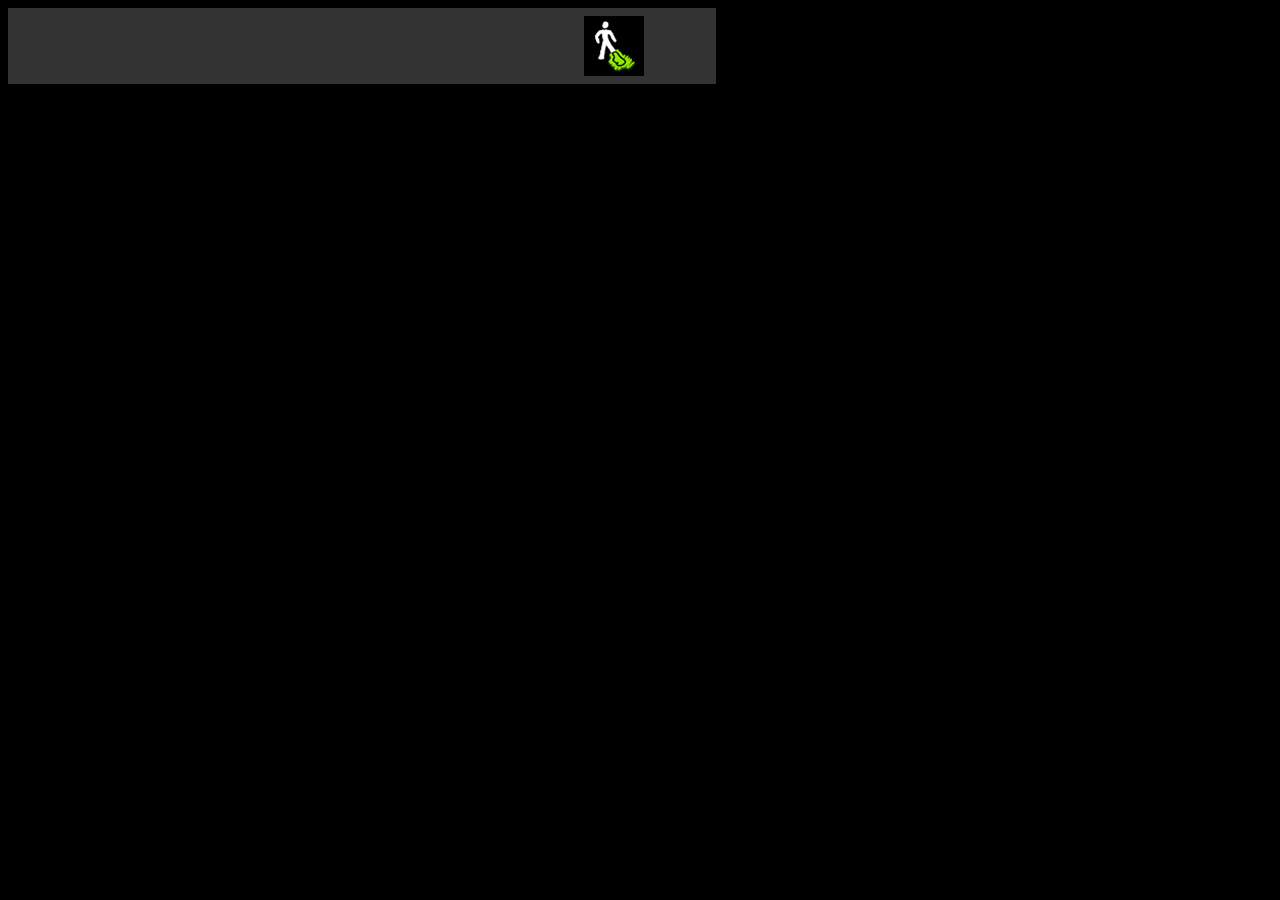
<file: 01_basic_tween.html>
<!DOCTYPE html>
<html>
<head>
	<meta http-equiv="Content-Type" content="text/html; charset=UTF-8" />
	<title>GreenSock: Basic Tween</title>
    
<style>
body{
	background-color:#000;
}
#demo {
	width: 692px;
	height: 60px;
	background-color: #333;
	padding: 8px;
}
#logo {
	position: relative;
	width: 60px;
	height: 60px;
	background: url(img/logo_black.jpg) no-repeat;
}
</style>
</head>

<body>
<div id="demo">
	<div id="logo"></div>
</div>
<!--- The following scripts are necessary to do TweenLite tweens on CSS properties -->
<script type="text/javascript" src="js/greensock/plugins/CSSPlugin.min.js"></script>
<script type="text/javascript" src="js/greensock/TweenLite.min.js"></script>


<script>
//we'll use a window.onload for simplicity, but typically it is best to use either jQuery's $(document).ready() or $(window).load() or cross-browser event listeners so that you're not limited to one.
window.onload = function(){
	var logo = document.getElementById("logo");
	TweenLite.to(logo, 1, {left:"632px"});
}
</script>

</body>
</html>
</file>
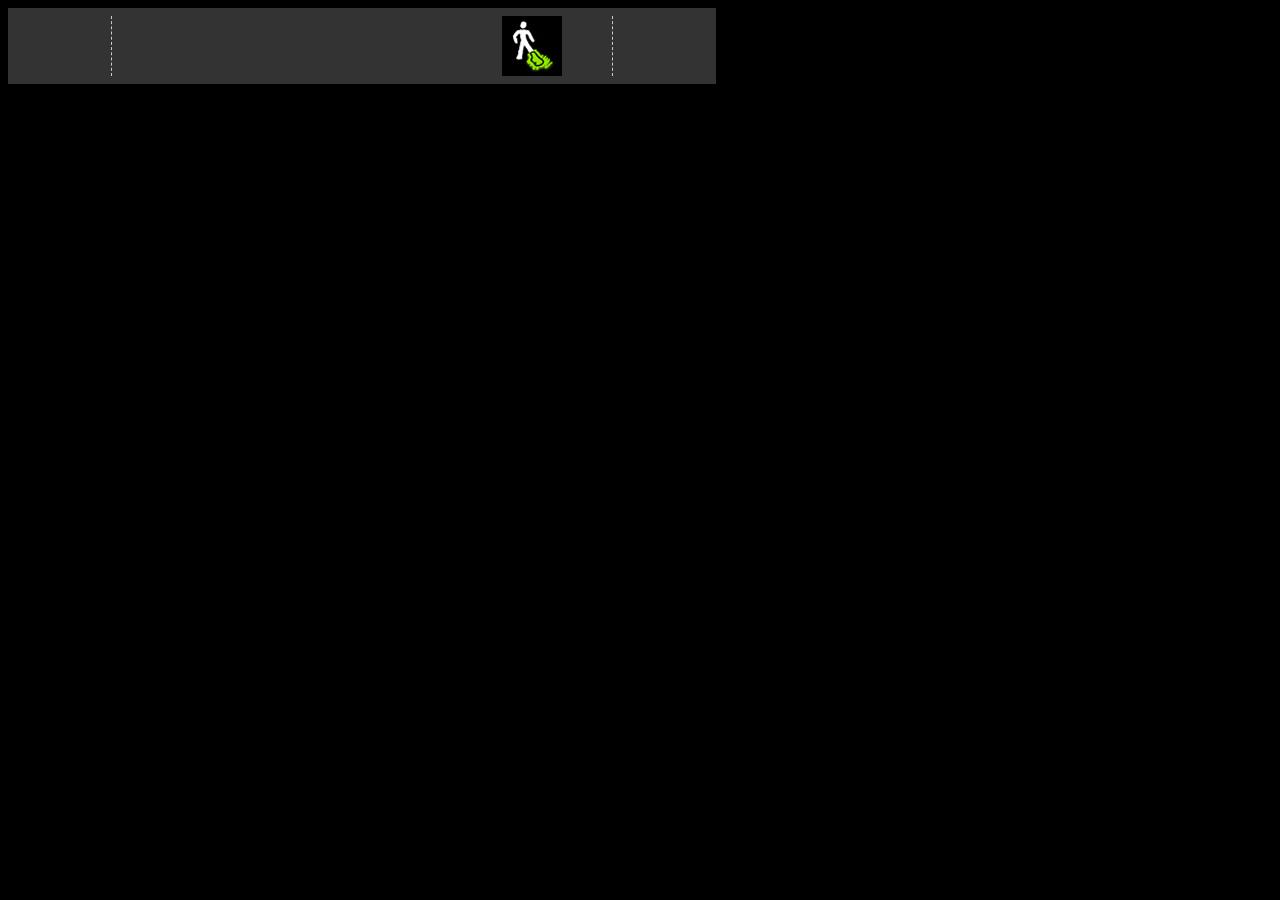
<file: 02_easing.html>
<!DOCTYPE html>
<html>
<head>
	<meta http-equiv="Content-Type" content="text/html; charset=UTF-8" />
	<title>GreenSock: Easing</title>
    
<style>
body{
	background-color:#000;
}
#demo {
	width: 692px;
	height: 60px;
	background-color: #333;
	padding: 8px;
}
#easeWrapper {
	width: 500px;
	margin-right: auto;
	margin-left: auto;
	border-right: 1px dashed #CCC;
	border-left: 1px dashed #CCC;
}
#logo {
	position: relative;
	width: 60px;
	height: 60px;
	background: url(img/logo_black.jpg) no-repeat;
}
</style>
</head>

<body>
<div id="demo">
	<div id="easeWrapper">
		<div id="logo"></div>
    </div>
</div>

<script type="text/javascript" src="js/greensock/plugins/CSSPlugin.min.js"></script>
<!--- Be sure to load EasePack if you want to use a specific ease -->
<script type="text/javascript" src="js/greensock/easing/EasePack.min.js"></script>
<script type="text/javascript" src="js/greensock/TweenLite.min.js"></script>

<script>
window.onload = function() {
	var logo = document.getElementById("logo");
	TweenLite.to(logo, 2, {left:"440px", ease:Bounce.easeOut});
	
	/* Tip: Try substituting the following eases:
	Elastic.easeIn
	Elastic.easeInout
	Back.easeOut
	Power1.easeOut
	Power2.easeOut
	Power3.easeOut
	Power4.easeOut
	SlowMo.ease
	*/	
}
</script>

</body>
</html>
</file>
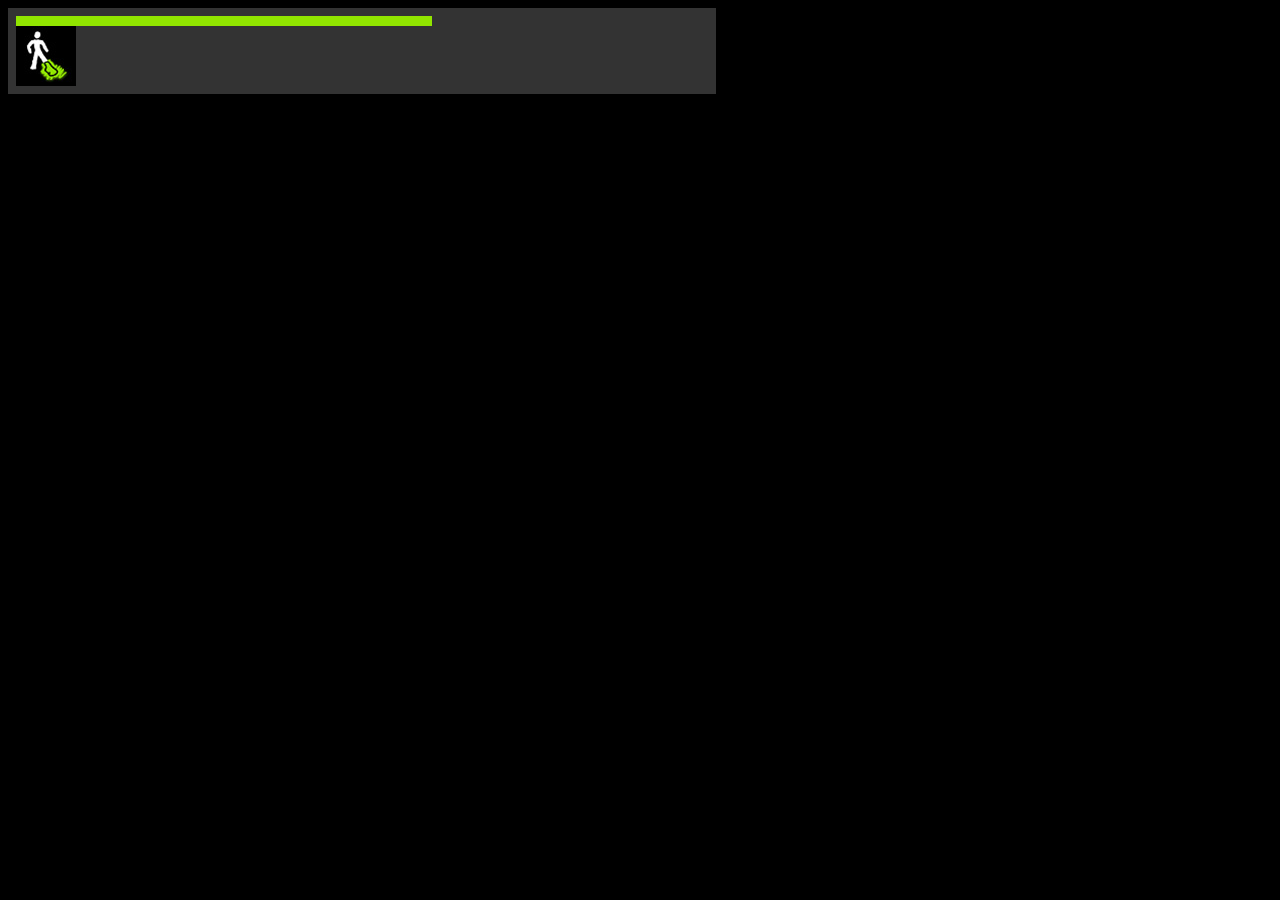
<file: 03_delay.html>
<!DOCTYPE html>
<html>
<head>
	<meta http-equiv="Content-Type" content="text/html; charset=UTF-8" />
	<title>GreenSock: Delay</title>
    
<style>
body{
	background-color:#000;
}
#demo {
	width: 692px;
	height: 70px;
	background-color: #333;
	padding: 8px;
}
#bar{
	background-color:#91e500; 
	color:black; 
	position:relative; 
	width:60px; 
	height:10px;
	}
#logo {
	position: relative;
	width: 60px;
	height: 60px;
	background: url(img/logo_black.jpg) no-repeat;
}
</style>
</head>

<body>
<div id="demo">
	<div id="bar"></div>
	<div id="logo"></div> 
</div>

<script type="text/javascript" src="js/greensock/plugins/CSSPlugin.min.js"></script>
<script type="text/javascript" src="js/greensock/TweenLite.min.js"></script>

<script>
window.onload = function() {
	var logo = document.getElementById("logo"),
		bar = document.getElementById("bar");
	
	TweenLite.to(bar, 2, {width:"692px"});
	TweenLite.to(logo, 2, {left:"632px", delay:1});
}
</script>

</body>
</html>
</file>
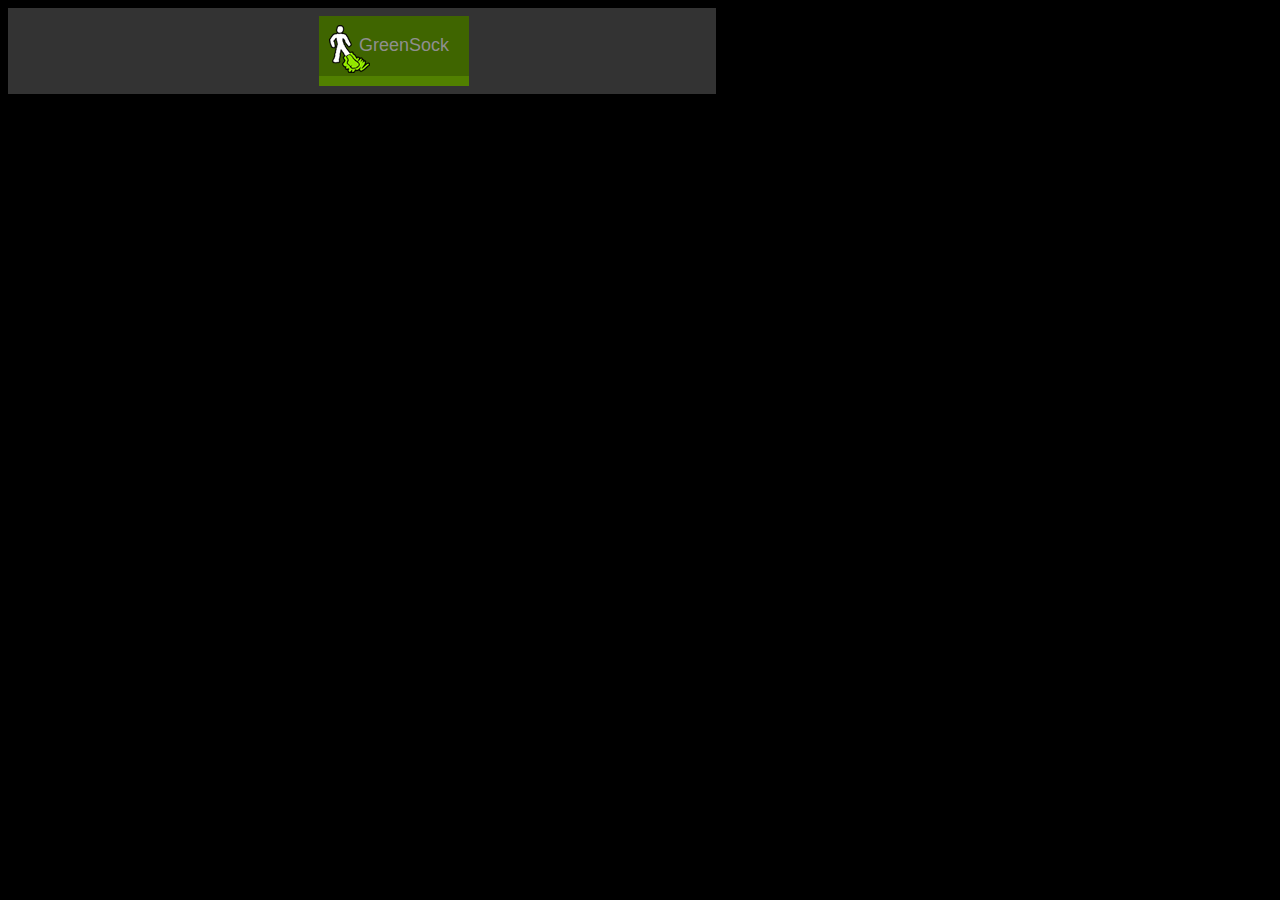
<file: 04_animate_multiple_properties.html>
<!DOCTYPE html>
<html>
<head>
	<meta http-equiv="Content-Type" content="text/html; charset=UTF-8" />
	<title>GreenSock: Animate Multiple Properties</title>

<style>
body {
	background-color:#000;
}
#demo {
	width: 692px;
	height: 70px;
	background-color: #333;
	padding: 8px;
}
#logo {
	position: relative;
	width: 150px;
	height: 60px;
	background: #90E500 url(img/logo_transparent.png) no-repeat;
	background-position: 0px 4px;
	color: #000;	
	font-family: Arial, Helvetica, sans-serif;
	border-bottom: solid #000 10px;
}
#logo p {
	font-size:18px;
	margin-top: 0px;
	margin-left: 40px;
	line-height: 58px;
}
</style>
</head>

<body>
<div id="demo">
	<div id="logo">
    	<p>GreenSock</p>
    </div> 
</div>

<script type="text/javascript" src="js/greensock/plugins/CSSPlugin.min.js"></script>
<script type="text/javascript" src="js/greensock/TweenLite.min.js"></script>

<script>
//we'll use a window.onload for simplicity, but typically it is best to use either jQuery's $(document).ready() or $(window).load() or cross-browser event listeners so that you're not limited to one.
window.onload = function() {
	var logo = document.getElementById("logo");
	TweenLite.to(logo, 2, {left:"542px", backgroundColor:"black", borderBottomColor:"#90e500", color:"white"});
}
</script>

</body>
</html>
</file>
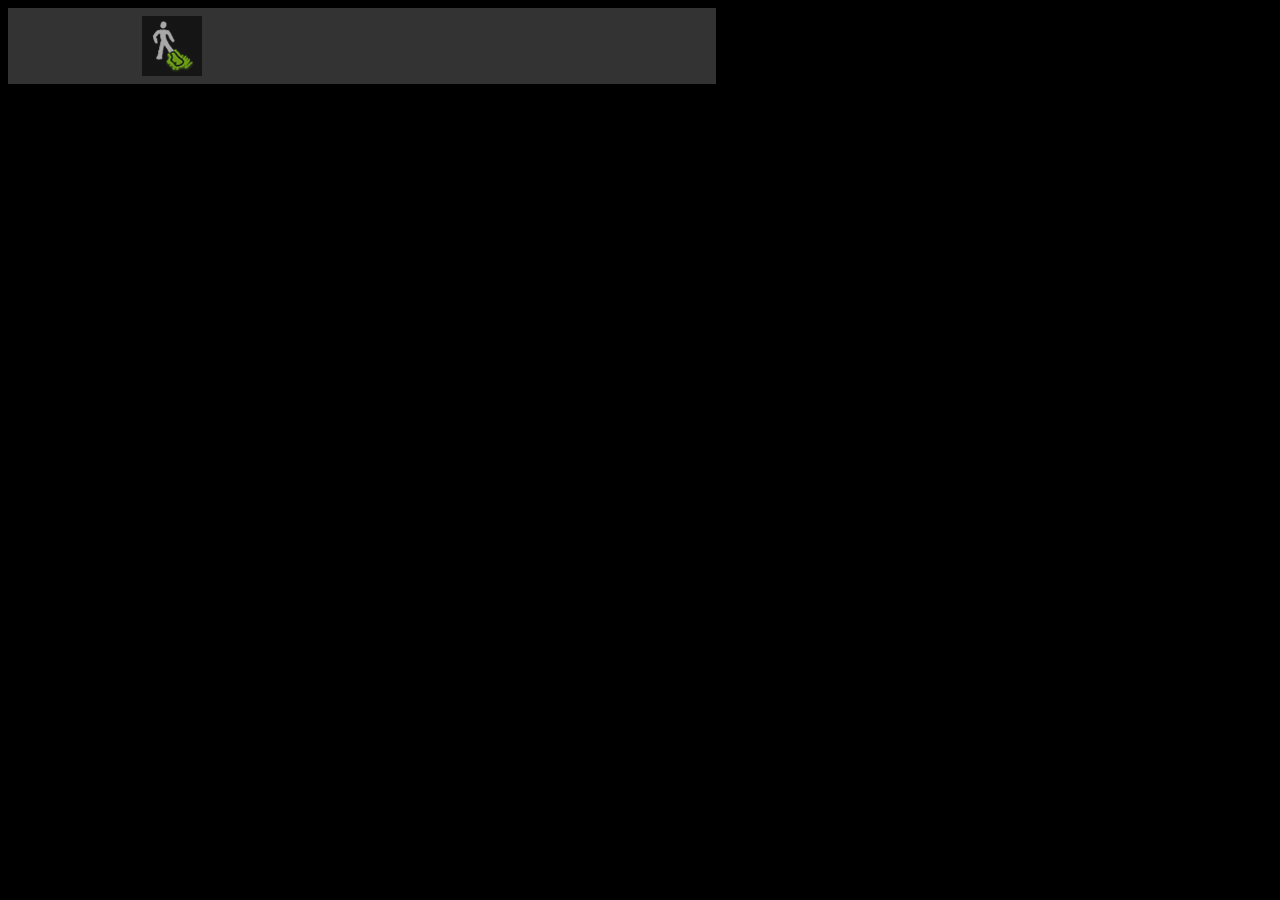
<file: 05_from_tween.html>
<!DOCTYPE html>
<html>
<head>
	<meta http-equiv="Content-Type" content="text/html; charset=UTF-8" />
	<title>GreenSock: From Tween</title>
    
<style>
body{
	background-color:#000;
}
#demo {
	width: 692px;
	height: 60px;
	background-color: #333;
	padding: 8px;
}
#logo {
	position: relative;
	width: 60px;
	height: 60px;
	background: url(img/logo_black.jpg) no-repeat;
}
</style>
</head>

<body>
<div id="demo">
	<div id="logo"></div>
</div>

<script type="text/javascript" src="js/greensock/plugins/CSSPlugin.min.js"></script>
<script type="text/javascript" src="js/greensock/TweenLite.min.js"></script>

<script>
//we'll use a window.onload for simplicity, but typically it is best to use either jQuery's $(document).ready() or $(window).load() or cross-browser event listeners so that you're not limited to one.
window.onload = function() {
	var logo = document.getElementById("logo");
	TweenLite.from(logo, 2, {opacity:0, left:"300px"});
}
</script>

</body>
</html>
</file>
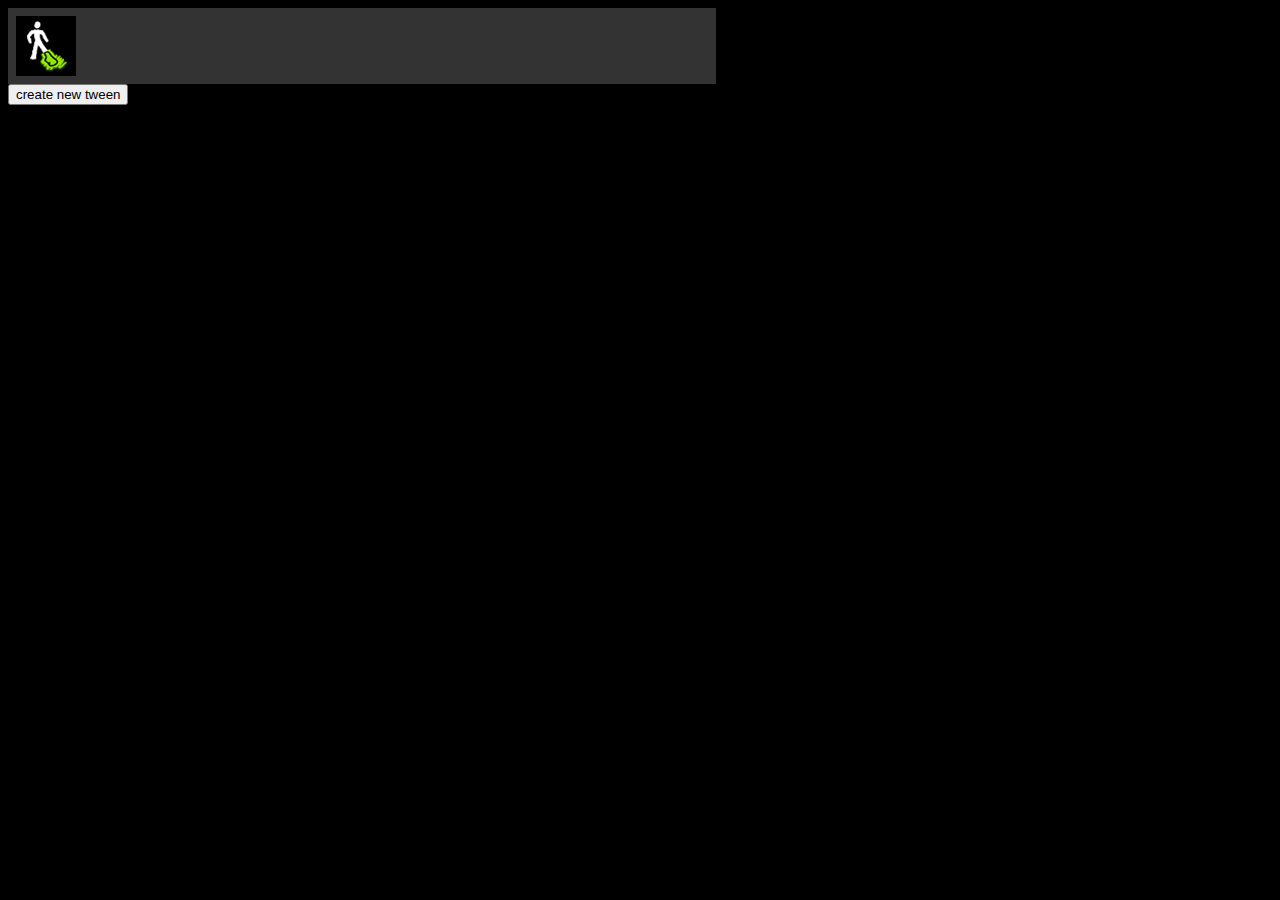
<file: 06_relative_tween.html>
<!DOCTYPE html>
<html>
<head>
	<meta http-equiv="Content-Type" content="text/html; charset=UTF-8" />
	<title>GreenSock: Relative Tween</title>
   
<style>
body{
	background-color:#000;
}
#demo {
	width: 692px;
	height: 60px;
	background-color: #333;
	padding: 8px;
	overflow:hidden;
}
#logo {
	position: relative;
	width: 60px;
	height: 60px;
	background: url(img/logo_black.jpg) no-repeat;
}
</style>
</head>

<body>
<div id="demo">
	<div id="logo"></div>
</div>
<input type="button" id="tweenBtn" value="create new tween">

<script type="text/javascript" src="js/greensock/plugins/CSSPlugin.min.js"></script>
<script type="text/javascript" src="js/greensock/TweenLite.min.js"></script>

<script>
//we'll use a window.onload for simplicity, but typically it is best to use either jQuery's $(document).ready() or $(window).load() or cross-browser event listeners so that you're not limited to one.
window.onload = function() {
	var logo = document.getElementById("logo"),
		tweenBtn = document.getElementById("tweenBtn");
		
	tweenBtn.onclick = function() {
		//logo will animate 100px to the right of its current position
		TweenLite.to(logo, 0.5, {left:"+=100px"});
	};
}

/* NOTE: if you'd rather make each click add 100 to the destination value so that the clicks are cumulative, just track the destination as a variable like this instead:
window.onload = function() {
	var logo = document.getElementById("logo"),
		tweenBtn = document.getElementById("tweenBtn"),
		destination = 0;
		
	tweenBtn.onclick = function() {
		destination += 100;
		TweenLite.to(logo, 0.5, {css:{left:destination}});
	};
}
*/
</script>

</body>
</html>
</file>
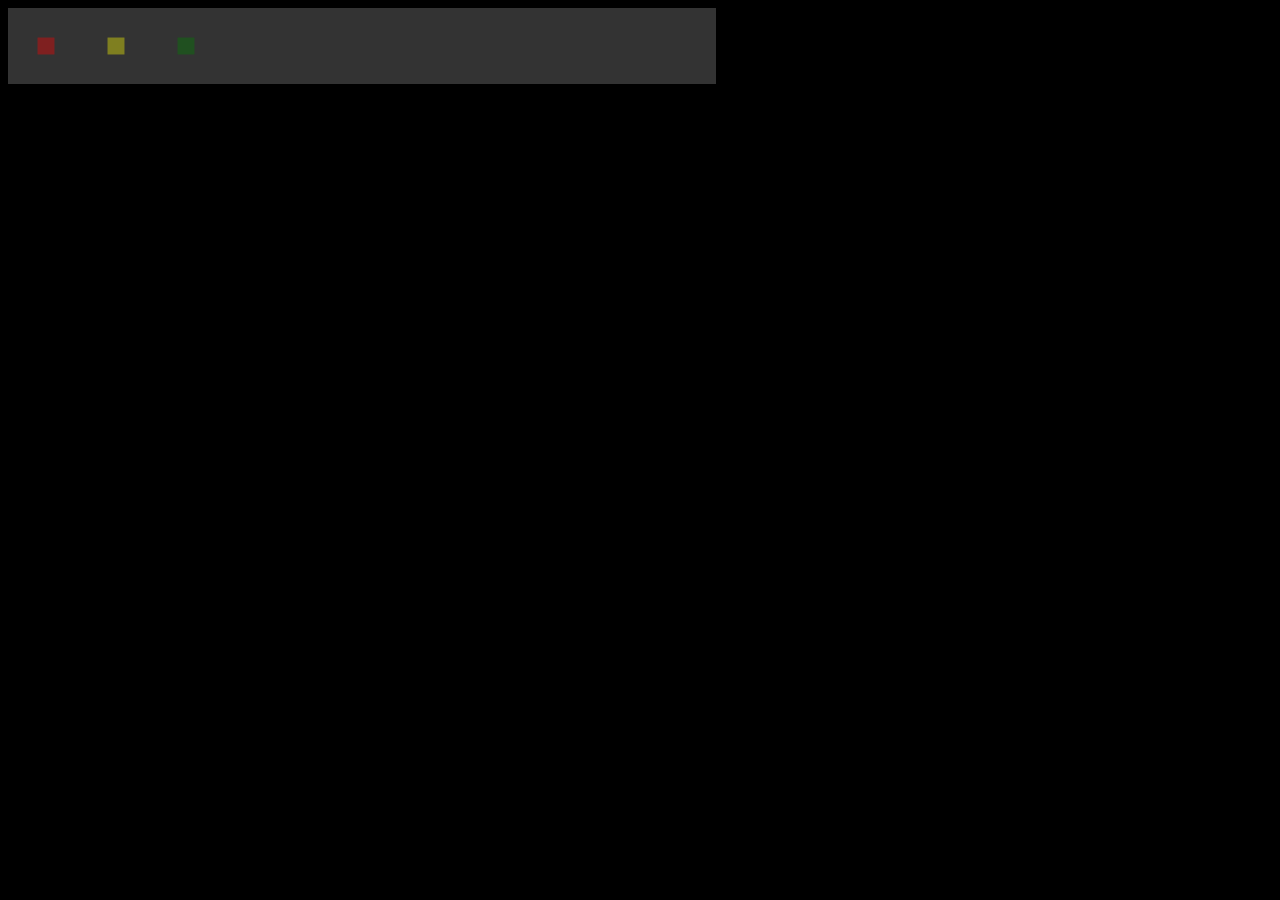
<file: 07_animate_multiple_targets.html>
<!DOCTYPE html>
<html>
<head>
	<meta http-equiv="Content-Type" content="text/html; charset=UTF-8" />
	<title>GreenSock: Animate Multiple Targets</title>
   
<style>
body{
	background-color:#000;
}
#demo {
	width: 692px;
	height: 60px;
	background-color: #333;
	padding: 8px;
}
#logo {
	position: relative;
	width: 60px;
	height: 60px;
	background: url(img/logo_black.jpg) no-repeat;
}
.box {
	position: relative;
	width: 60px;
	height: 60px;
	margin-right: 10px;
	float:left;
}
#red{
	background-color: red;
}
#yellow{
	background-color: yellow;
}
#green{
	background-color: green;
}
</style>
</head>

<body>
<div id="demo">
	<div class="box" id="red"></div>
    <div class="box" id="yellow"></div>
    <div class="box" id="green"></div>
</div>

<script type="text/javascript" src="js/greensock/plugins/CSSPlugin.min.js"></script>
<script type="text/javascript" src="js/greensock/TweenLite.min.js"></script>

<script>
//we'll use a window.onload for simplicity, but typically it is best to use either jQuery's $(document).ready() or $(window).load() or cross-browser event listeners so that you're not limited to one.
window.onload = function() {
	var red = document.getElementById("red"),
		yellow = document.getElementById("yellow"),
		green = document.getElementById("green");
		
	TweenLite.to([red, yellow, green], 1, {scale:0.2, opacity:0.3});
}
</script>

</body>
</html>
</file>
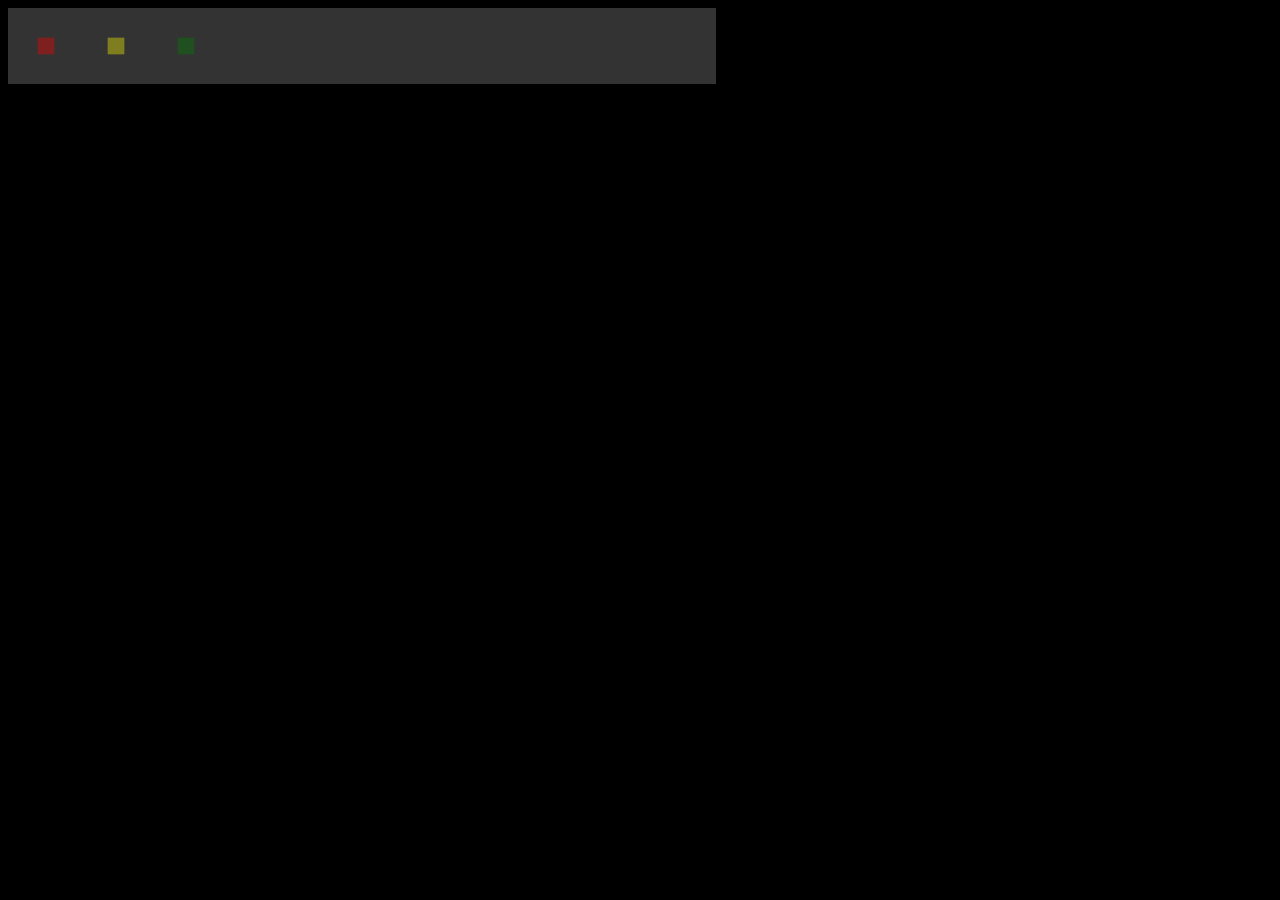
<file: 08_jQuery_with_GSAP_JS.html>
<!DOCTYPE html>
<html>
<head>
	<meta http-equiv="Content-Type" content="text/html; charset=UTF-8" />
	<title>GreenSock: jQuery with GSAP JS</title>
   
<style>
body{
	background-color:#000;
}
#demo {
	width: 692px;
	height: 60px;
	background-color: #333;
	padding: 8px;
}
#logo {
	position: relative;
	width: 60px;
	height: 60px;
	background: url(img/logo_black.jpg) no-repeat;
}
.box {
	position: relative;
	width: 60px;
	height: 60px;
	margin-right: 10px;
	float:left;
}
#red{
	background-color: red;
} 
#yellow{
	background-color: yellow;
} 
#green{
	background-color: green;
}
</style>
</head>

<body>
<div id="demo">
	<div class="box" id="red" class="box"></div>
    <div class="box" id="yellow" class="box"></div>
    <div class="box" id="green" class="box"></div>
</div>

<script type="text/javascript" src="js/greensock/plugins/CSSPlugin.min.js"></script>
<script type="text/javascript" src="js/greensock/TweenLite.min.js"></script>
<script src="js/jquery/jquery-1.8.2.js"></script>

<script>
$(document).ready(function() {
	var boxes = $(".box");
	TweenLite.to(boxes, 1, {scale:0.2, opacity:0.3});
});
</script>

</body>
</html>
</file>
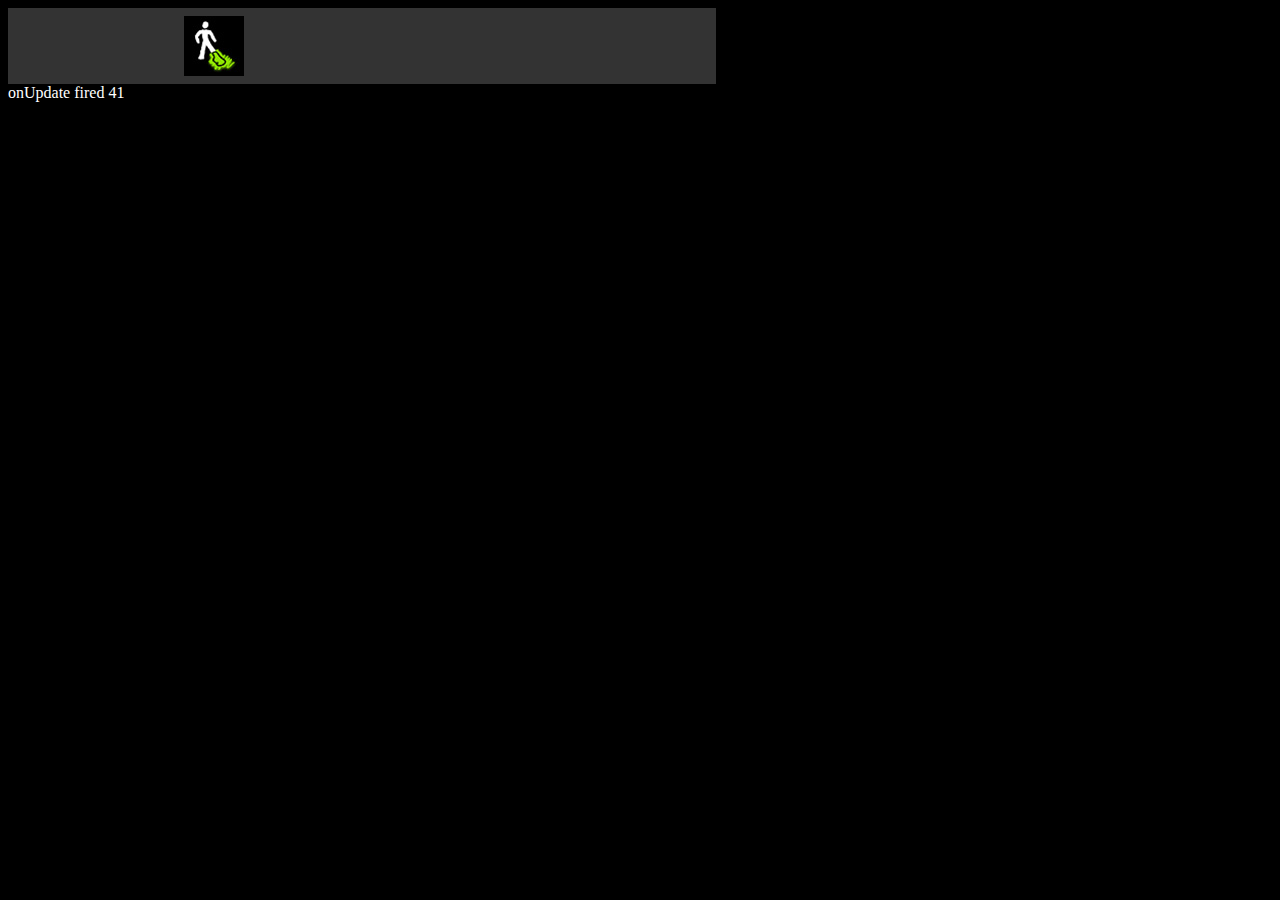
<file: 09_event_callbacks.html>
<!DOCTYPE html>
<html>
<head>
	<meta http-equiv="Content-Type" content="text/html; charset=UTF-8" />
	<title>GreenSock: Event Callbacks</title>
    
<style>
body{
	background-color:#000;
	color:#fff;
}
#demo {
	width: 692px;
	height: 60px;
	background-color: #333;
	padding: 8px;
}
#logo {
	position: relative;
	width: 60px;
	height: 60px;
	background: url(img/logo_black.jpg) no-repeat;
}
</style>
</head>

<body>
<div id="demo">
	<div id="logo"></div>
</div>
<div id="updateOutput"></div>
<div id="completeOutput"></div>

<script type="text/javascript" src="js/greensock/plugins/CSSPlugin.min.js"></script>
<script type="text/javascript" src="js/greensock/TweenLite.min.js"></script>

<script>
//we'll use a window.onload for simplicity, but typically it is best to use either jQuery's $(document).ready() or $(window).load() or cross-browser event listeners so that you're not limited to one.
window.onload = function() {
	var logo = document.getElementById("logo"),
		updateOutput = document.getElementById("updateOutput"),
		completeOutput = document.getElementById("completeOutput"),
		updateCount = 0;
		
	TweenLite.to(logo, 2, {left:"300px", 
		onUpdate:updateHandler, 
		onComplete:completeHandler, 
		onCompleteParams:["animation complete!"]});
		
	function updateHandler() {
		updateCount++;
		updateOutput.innerHTML = "onUpdate fired " + updateCount;
	}
	
	function completeHandler(message) {
	    completeOutput.innerHTML = "onComplete fired <br/> completeParams = " + message;
	}
}
</script>

</body>
</html>
</file>
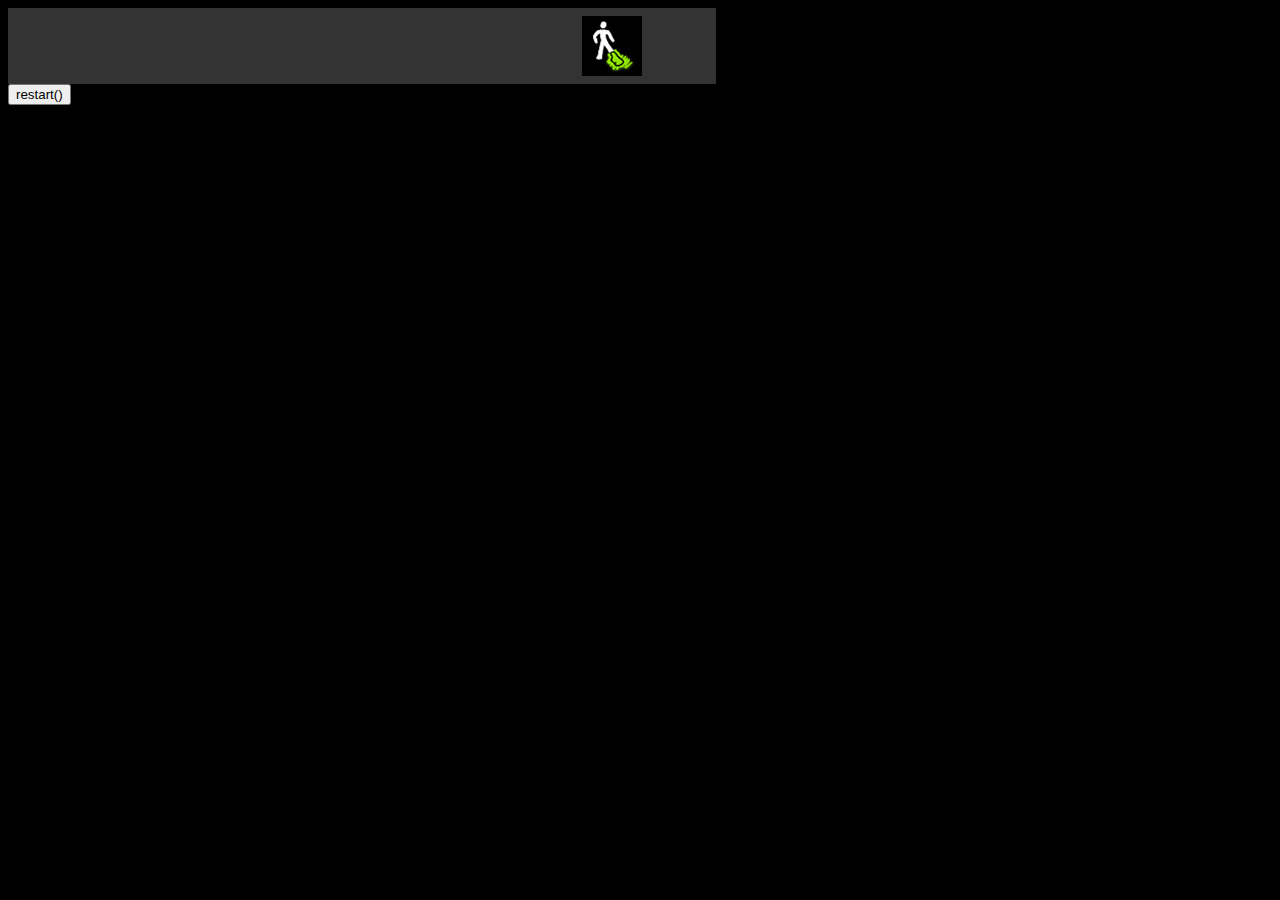
<file: 10_tween_reference.html>
<!DOCTYPE html>
<html>
<head>
	<meta http-equiv="Content-Type" content="text/html; charset=UTF-8" />
	<title>GreenSock: Tween Reference</title>
    
<style>
body{
	background-color:#000;
}
#demo {
	width: 692px;
	height: 60px;
	background-color: #333;
	padding: 8px;
}
#logo {
	position: relative;
	width: 60px;
	height: 60px;
	background: url(img/logo_black.jpg) no-repeat;
}
</style>
</head>

<body>
<div id="demo">
	<div id="logo"></div>
</div>
<input type="button" id="restartBtn" value="restart()">

<script type="text/javascript" src="js/greensock/plugins/CSSPlugin.min.js"></script>
<script type="text/javascript" src="js/greensock/TweenLite.min.js"></script>

<script>
//we'll use a window.onload for simplicity, but typically it is best to use either jQuery's $(document).ready() or $(window).load() or cross-browser event listeners so that you're not limited to one.
window.onload = function() {
	var logo = document.getElementById("logo"),
		restartBtn = document.getElementById("restartBtn"),
		tween = TweenLite.to(logo, 1, {left:"632px"});
		
	restartBtn.onclick = function() {
		tween.restart();
	}	
}
</script>

</body>
</html>
</file>
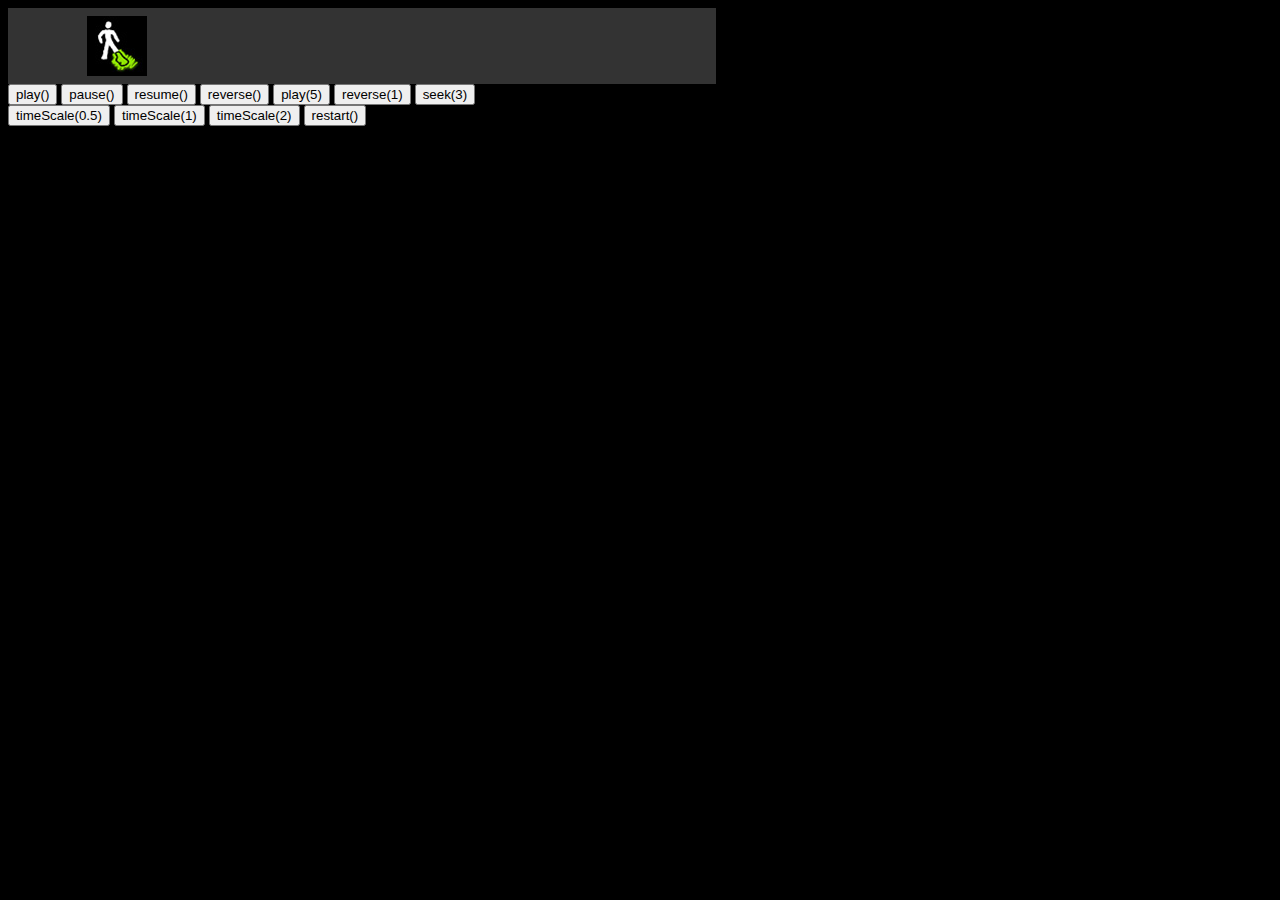
<file: 11_control_playback.html>
<!DOCTYPE html>
<html>
<head>
	<meta http-equiv="Content-Type" content="text/html; charset=UTF-8" />
	<title>GreenSock: Control Playback</title>

<style>
body{
	background-color:#000;
}
#demo {
	width: 692px;
	height: 60px;
	background-color: #333;
	padding: 8px;
}
#logo {
	position: relative;
	width: 60px;
	height: 60px;
	background: url(img/logo_black.jpg) no-repeat;
}
</style>
</head>

<body>
<div id="demo">
	<div id="logo"></div>
</div>
<input type="button" id="playBtn" value="play()">
<input type="button" id="pauseBtn" value="pause()">
<input type="button" id="resumeBtn" value="resume()">
<input type="button" id="reverseBtn" value="reverse()">
<input type="button" id="playFromBtn" value="play(5)">
<input type="button" id="reverseFromBtn" value="reverse(1)">
<input type="button" id="seekBtn" value="seek(3)"><br/>
<input type="button" id="timeScaleSlowBtn" value="timeScale(0.5)">
<input type="button" id="timeScaleNormalBtn" value="timeScale(1)">
<input type="button" id="timeScaleFastBtn" value="timeScale(2)">

<input type="button" id="restartBtn" value="restart()">

<!--- loading easePack because the tween uses a Linear ease -->
<script type="text/javascript" src="js/greensock/easing/EasePack.min.js"></script>
<script type="text/javascript" src="js/greensock/plugins/CSSPlugin.min.js"></script>
<script type="text/javascript" src="js/greensock/TweenLite.min.js"></script>

<script>
window.onload = function() {
	var logo = document.getElementById("logo"),
		playBtn = document.getElementById("playBtn"),
		pauseBtn = document.getElementById("pauseBtn"),
		resumeBtn = document.getElementById("resumeBtn"),
		reverseBtn = document.getElementById("reverseBtn"),
		playFromBtn = document.getElementById("playFromBtn"),
		reverseFromBtn = document.getElementById("reverseFromBtn"),
		seekBtn = document.getElementById("seekBtn"),
		timeScaleSlowBtn = document.getElementById("timeScaleSlowBtn"),
		timeScaleNormalBtn = document.getElementById("timeScaleNormalBtn"),
		timeScaleFastBtn = document.getElementById("timeScaleFastBtn"),
		tween = TweenLite.to(logo, 6, {left:"632px", ease:Linear.easeNone});
		
	playBtn.onclick = function() {
		//Play the tween forward from the current position.
		//If tween is complete, play() will have no effect
		tween.play();
	}
	pauseBtn.onclick = function() {
		tween.pause();
	}
	resumeBtn.onclick = function() {
		//Resume playback in current direction.
		tween.resume();
	}
	reverseBtn.onclick = function() {
		tween.reverse();
	}
	playFromBtn.onclick = function() {
		//Play from a sepcified time (in seconds).
		tween.play(5);
	}
	reverseFromBtn.onclick = function() {
		//Reverse from a specified time (in seconds).
		tween.reverse(1);
	}
	seekBtn.onclick = function() {
		//Jump to specificied time (in seconds) without affecting
		//whether or not the tween is paused or reversed.
		tween.seek(3);
	}
	timeScaleSlowBtn.onclick = function() {
		//timescale of 0.5 will make the tween play at half-speed (slower).
		//Tween will take 12 seconds to complete (normal duration is 6 seconds).
		tween.timeScale(0.5);
	}
	timeScaleNormalBtn.onclick = function() {
		//timescale of 1 will make tween play at normal speed.
		tween.timeScale(1);
	}
	timeScaleFastBtn.onclick = function() {
		//timescale of 1 will make the tween play at double-speed (faster).
		//Tween will take 3 seconds to complete (normal duration is 6 seconds).
		tween.timeScale(2);
	}
	restartBtn.onclick = function() {
		//Start playing from a progress of 0.
		tween.restart();
	}
}
</script>

</body>
</html>
</file>
